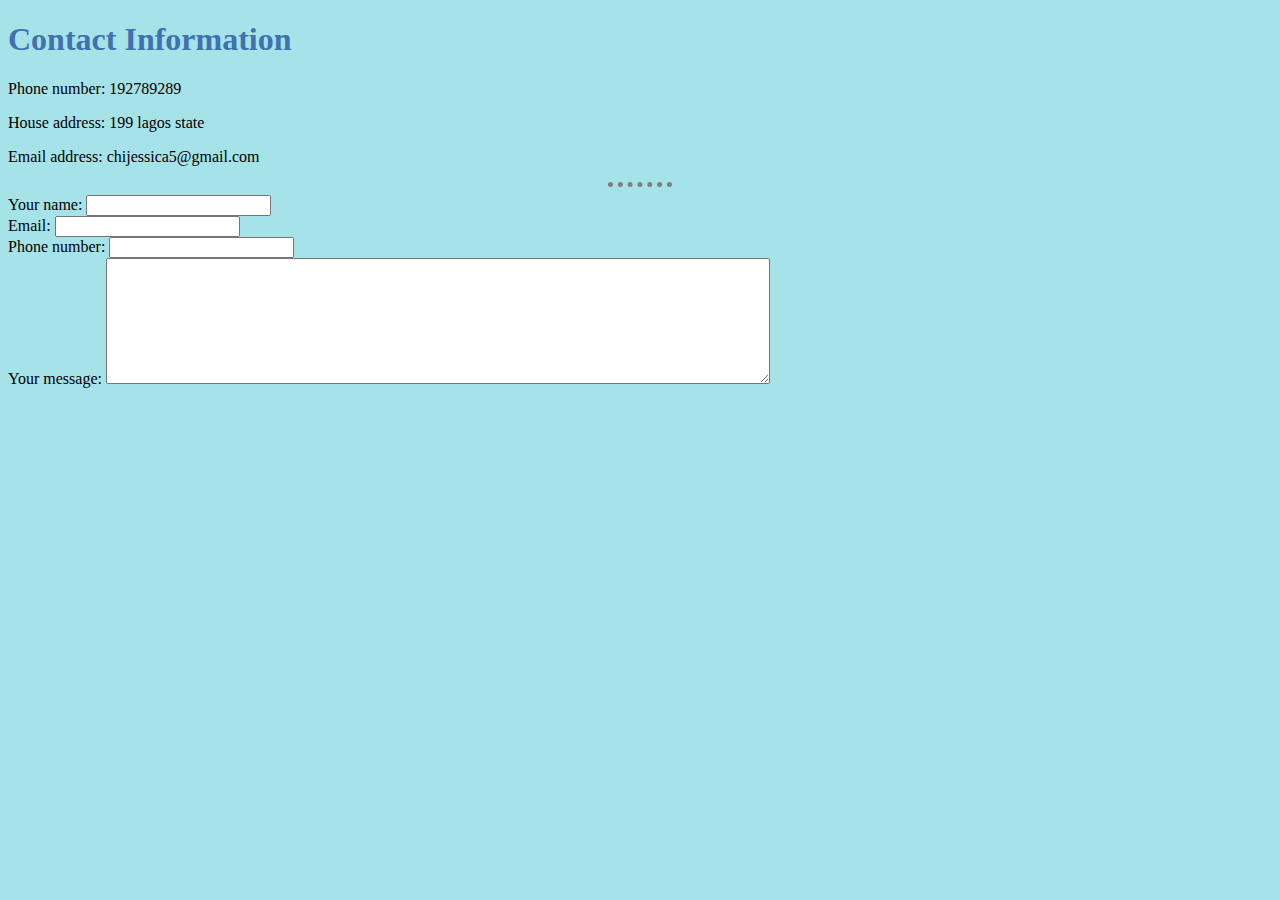
<file: html-personal website/contact-me.html>
<!DOCTYPE html>
<html lang="en" dir="ltr">
  <head>
    <meta charset="utf-8">
    <title>My contacts</title>
    <link rel="stylesheet" href="css/styles.css">
  </head>
  <body>
    <h1>Contact Information</h1>
    <p>Phone number: 192789289</p>
    <p>House address: 199 lagos state</p>
    <p>Email address: chijessica5@gmail.com</p>
  </body>
  <hr>
  <form class="" action="index.html" method="post">
    <label>Your name:</label>
    <input type="text" name="" value=""><br>
    <label>Email:</label>
    <input type="text" name="" value=""><br>
    <label>Phone number:</label>
    <input type="number" name="" value=""><br>
    <label>Your message:</label>
    <textarea name="name" rows="8" cols="80"></textarea>
  </form>
</html>
</file>
<file: html-personal website/css/styles.css>
body {
  background-color:#a6e3e9;
}
hr {
  border-style: none;
  border-top-style: dotted;
  width: 5%;
  border-color: gray;
  border-width: 5px;
}
h1 {
  color: #3f72af;
}
h3 {
  color: #364f6b;
}
</file>
